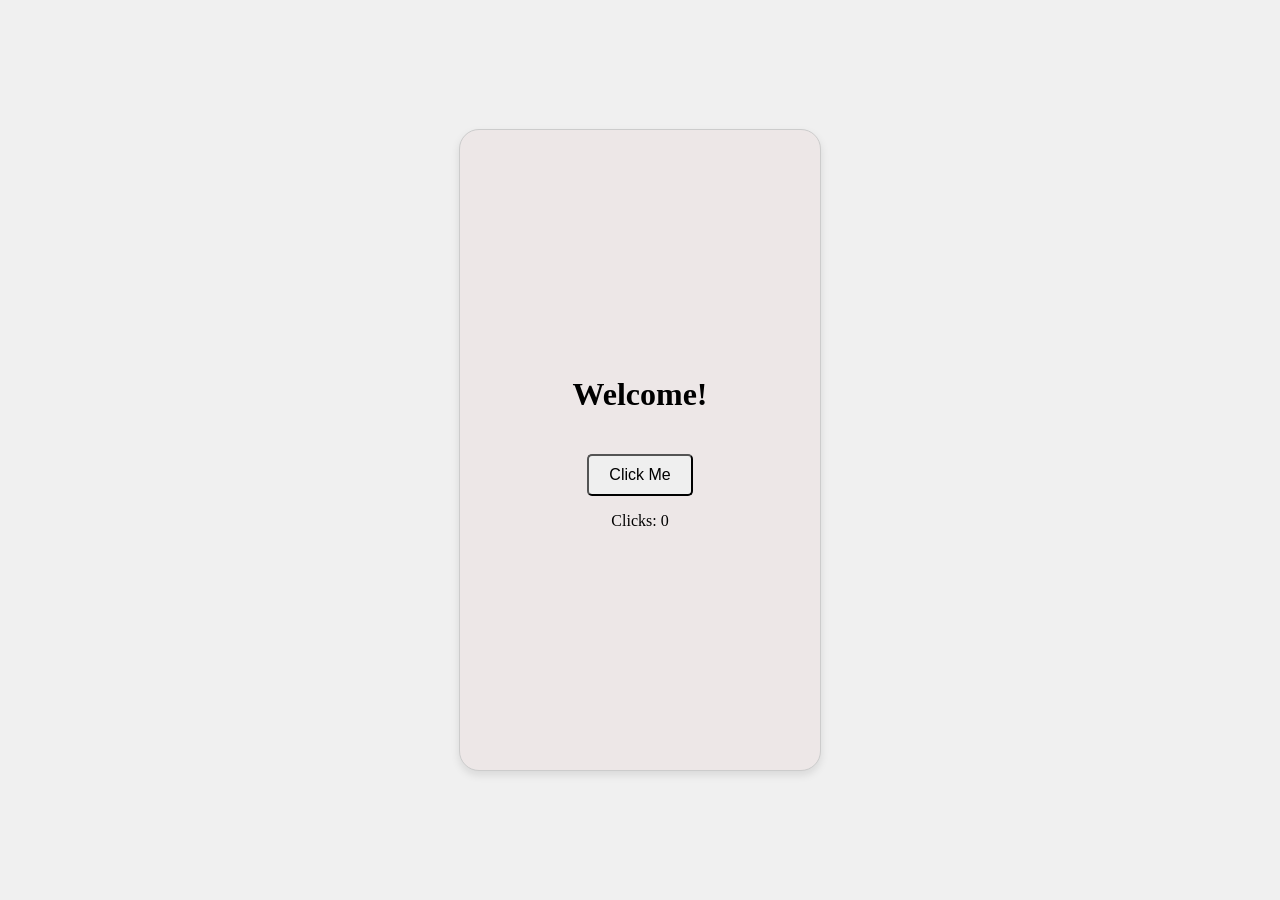
<file: Index.html>
<!DOCTYPE html>
<html lang="en">
<head>
    <meta charset="UTF-8">
    <meta name="viewport" content="width=device-width, initial-scale=1.0">
    <link rel="stylesheet" href="style.css">
    <title>Mobile App starter</title>
</head>
<body>
    <div class ="mobile-screen">
        <h1>Welcome!</h1>
        <button id = "clickBtn">Click Me</button>
        <p id = "counterDisplay">Clicks: 0</p>
        </div>
        <script src="Mobileapp.js"></script>

        
    
</body>
</html>
</file>
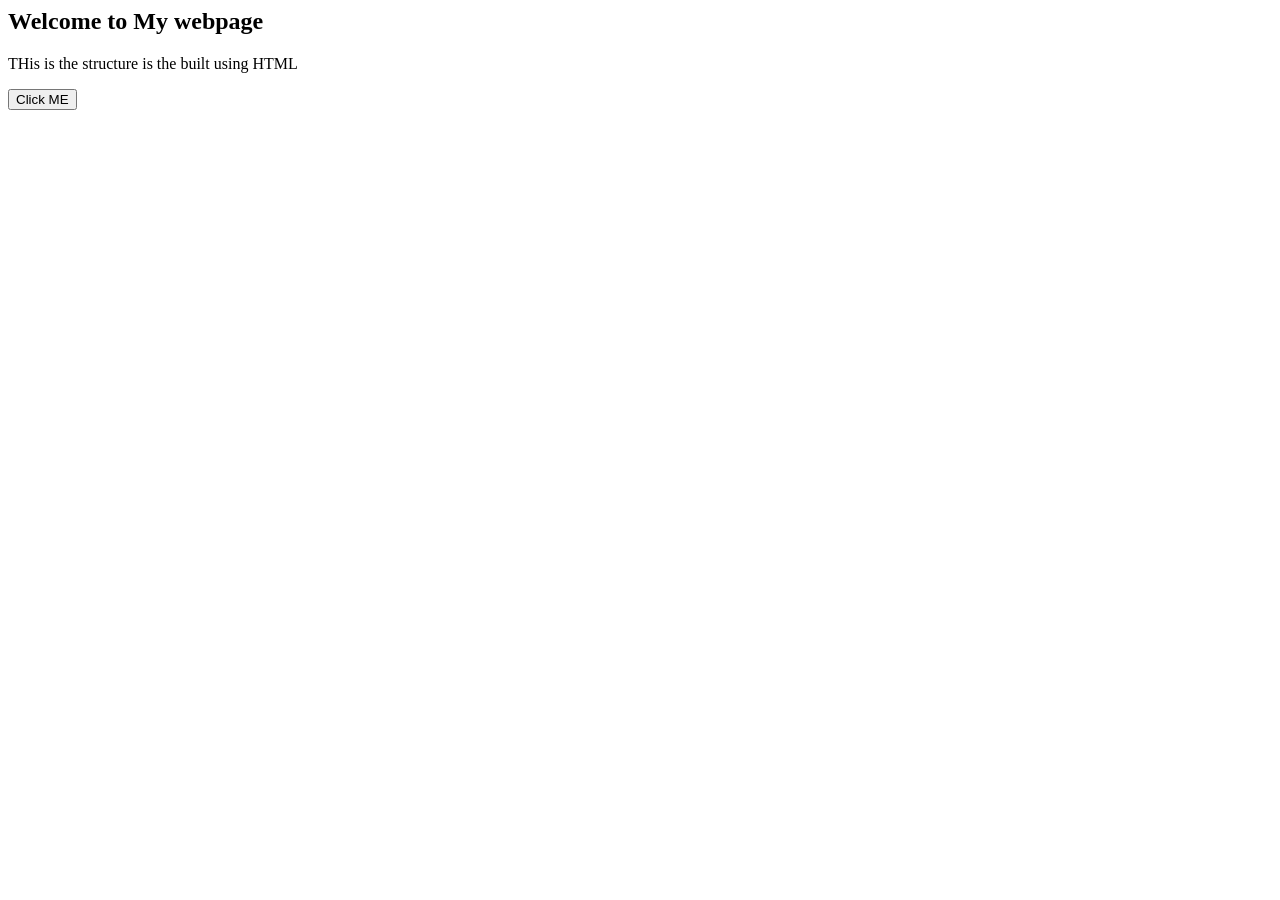
<file: L-HTML&CSS/1st.html>
<!--LEARNING THE HTML -->
<html>
    <head>
        <title> HTML,CSS, JS</title>
    </head>
    <body>
        <h2> Welcome to My webpage</h2>
        <p> THis is the structure is the built using HTML</p>
<button on click ="showMessade()">Click ME</button>


    </body>
</html>
</file>
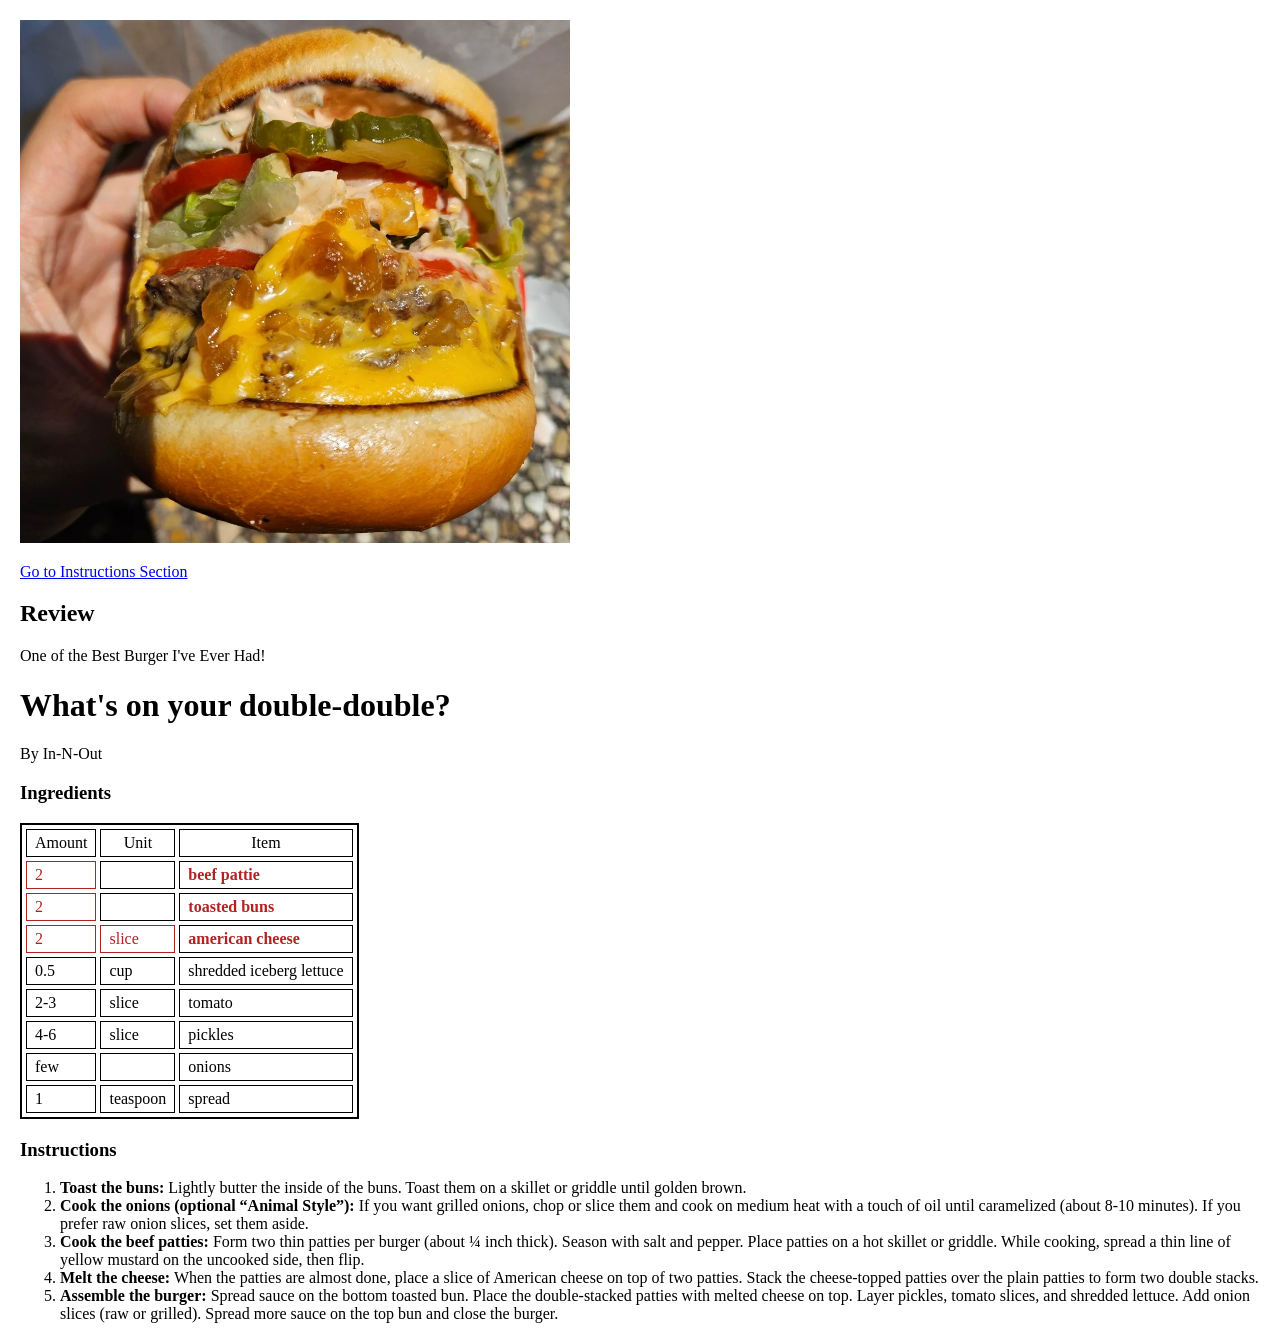
<file: Homeworks/hw1/hw1.html>
<!DOCTYPE html>
<html lang="en">
<head>
    <meta charset="UTF-8">
    <meta name="viewport" content="width=device-width, initial-scale=1.0">
    <title>Document</title>
    <link rel="stylesheet" href="styles.css">
</head>
<body>

    <img src="In_N_Out.jpg" alt="In-N-Out Burger" class ="burger-image">
    <p> 
        <a href="#instructions">Go to Instructions Section</a>
    </p>
    <h2> Review </h2>
    <p> One of the Best Burger I've Ever Had!  </p>

<h1><strong>What's on your double-double?</strong><br> </h1>
    <p>By In-N-Out</p>

    <h3>Ingredients</h3>

 <table>
    <tr>
        <th>Amount</th>
        <th>Unit</th>
        <th>Item</th>
    </tr>

    <tr>
        <td class="red">2</td>
        <td></td>
        <td class="important">beef pattie</td>
    </tr>

    <tr>
    <td class="red">2</td>
    <td></td>
    <td class="important">toasted buns</td>
    </tr>

    <tr>
    <td class="red">2</td>
    <td class="red">slice</td>
    <td class="important">american cheese</td>
    </tr>

        <tr>
            <td>0.5</td>
            <td>cup</td>
            <td>shredded iceberg lettuce</td>
        </tr>
        
        <tr>
            <td>2-3</td>
            <td>slice</td>
            <td>tomato</td>
        </tr>
        <tr>
            <td>4-6</td>
            <td>slice</td>
            <td>pickles</td>
        </tr>
        <tr>
            <td>few</td>
            <td></td>
            <td>onions</td>
        </tr>
        <tr>
            <td>1</td>
            <td>teaspoon</td>
            <td>spread</td>
        </tr>
    </table>

    <!-- Instructions Section -->
    <h3 id="instructions">Instructions</h3>

    <ol>
        <li><b>Toast the buns:</b> Lightly butter the inside of the buns. Toast them on a skillet or griddle until golden
         brown.</li>

        <li><b>Cook the onions (optional “Animal Style”):</b> If you want grilled onions, chop or slice them and cook on
        medium heat with a touch of oil until caramelized (about 8-10 minutes). If you prefer raw onion slices, set
        them aside.</li>

        <li><b>Cook the beef patties:</b> Form two thin patties per burger (about ¼ inch thick). Season with salt and pepper.
        Place patties on a hot skillet or griddle. While cooking, spread a thin line of yellow mustard on the
        uncooked side, then flip.</li>

        <li><b>Melt the cheese:</b> When the patties are almost done, place a slice of American cheese on top of two patties.
        Stack the cheese-topped patties over the plain patties to form two double stacks.</li>

        <li><b>Assemble the burger:</b> Spread sauce on the bottom toasted bun. Place the double-stacked patties with
        melted cheese on top. Layer pickles, tomato slices, and shredded lettuce. Add onion slices (raw or grilled).
        Spread more sauce on the top bun and close the burger.</li>
    </ol>

</body>
</html>
</file>
<file: style.css>
body{
    display:flex;
    justify-content:center;
    align-items:center;
    height:100vh;
    margin:0;
    background-color: #f0f0f0;

}
.mobile-screen{
    width: 360px;
    height: 640px;
    background-color: #ede7e7;
    border: 1px solid #ccc;
    border-radius: 20px;
    display:flex;
    flex-direction:column;
    justify-content:center;
    align-items:center;
    box-shadow:0 4px 8px rgba(0,0,0,0.1); 
}
button{
    padding: 10px 20px;
    font-size: 16px;
    margin-top:20px;
    border-radius:5px;
    cursor:pointer;
}
</file>
<file: Homeworks/hw1/styles.css>
body {
    font-family: 'Times New Roman', Times, serif;
    margin: 20px;
}

.burger-image {
    width: 550px;
    max-width: 100%;
    display: block;
    margin: 20px 0;
}

/* Table layout – light & narrow */
table {
    border-collapse: separate;
    border-spacing: 4px;
    border: 2px solid black;
    width: auto;
    margin-bottom: 20px;
}

/* Header cells */
th {
    border: 1.5px solid black;
    padding: 4px 8px;
    white-space: nowrap;
    font-weight: normal;
}

/* Data cells */
td {
    border: 1.5px solid black;
    padding: 4px 8px;
    white-space: nowrap;
    font-weight: normal;
}

/* Red cells – light, not bold */
.red {
    color: firebrick;
    border: 1.5px solid firebrick;
    font-weight: normal;
}

/* Important ingredient names */
.important {
    color: firebrick;
    font-weight: 700;
}
</file>
